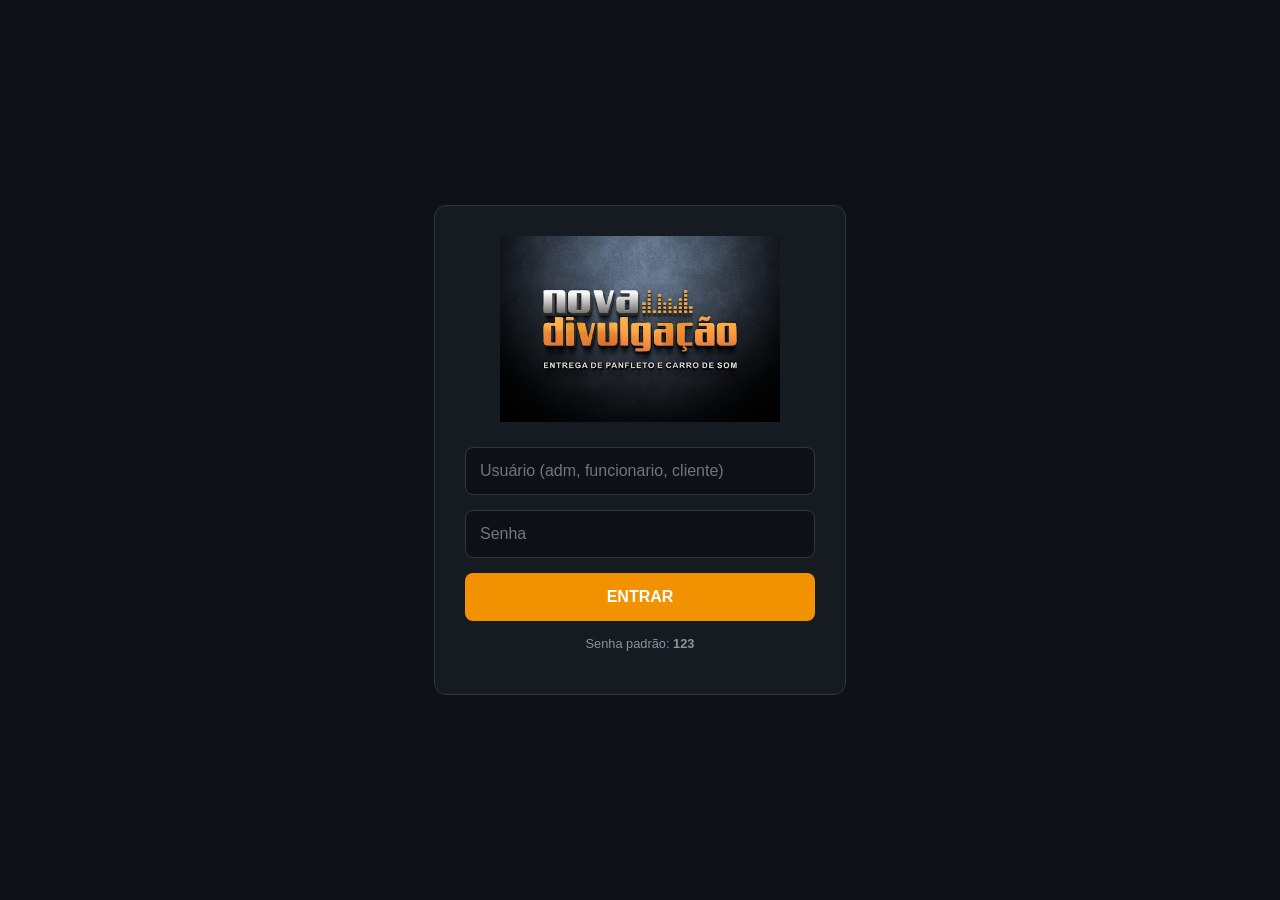
<file: index.html>
<!DOCTYPE html>
<html lang="pt-br">
<head>
    <meta charset="UTF-8">
    <meta name="viewport" content="width=device-width, initial-scale=1.0">
    <title>Nova Divulgação - Login</title>
    <style>
        :root { --primaria: #F39200; --fundo: #0E1117; --card: #161B22; --texto: #C9D1D9; --borda: #30363D; }
        
        body { 
            font-family: sans-serif; 
            background: var(--fundo); 
            color: var(--texto); 
            margin: 0; 
            display: flex; 
            align-items: center; 
            justify-content: center; 
            height: 100vh; 
        }

        .login-card { 
            background: var(--card); 
            padding: 30px; 
            border-radius: 12px; 
            border: 1px solid var(--borda); 
            width: 90%; 
            max-width: 350px; 
            text-align: center; 
        }

        /* LOGO CONTROLADO NO LOGIN */
        .logo-login {
            max-width: 280px; /* Tamanho idêntico ao da dashboard para manter o padrão */
            height: auto;
            margin-bottom: 25px;
            display: block;
            margin-left: auto;
            margin-right: auto;
        }

        input { 
            background: #0D1117; 
            color: white; 
            border: 1px solid var(--borda); 
            padding: 14px; 
            width: 100%; 
            box-sizing: border-box; 
            margin-bottom: 15px; 
            border-radius: 8px; 
            font-size: 1rem;
        }

        .btn { 
            background: var(--primaria); 
            color: white; 
            border: none; 
            padding: 15px; 
            border-radius: 8px; 
            width: 100%; 
            font-weight: bold; 
            cursor: pointer; 
            font-size: 1rem;
            transition: 0.3s;
        }

        .btn:hover { background: #d48100; }
        
        p { font-size: 0.8rem; color: #8B949E; margin-top: 15px; }
    </style>
</head>
<body>

    <div class="login-card">
        <img src="nova_divulgacao_logo.png" class="logo-login" alt="Logo Nova Divulgação">

        <input type="text" id="user" placeholder="Usuário (adm, funcionario, cliente)">
        <input type="password" id="pass" placeholder="Senha">
        
        <button class="btn" onclick="fazerLogin()">ENTRAR</button>
        
        <p>Senha padrão: <b>123</b></p>
    </div>

    <script>
        function fazerLogin() {
            const btn = document.querySelector('.btn');
            const u = document.getElementById('user').value.toLowerCase().trim();
            const p = document.getElementById('pass').value.trim();
        
            if (p === "123") {
                btn.innerText = "AUTENTICANDO..."; // Feedback visual
                btn.style.opacity = "0.7";
                
                setTimeout(() => {
                    localStorage.setItem("usuarioLogado", u);
                    window.location.assign("dashboard.html");
                }, 800); // Dá um tempinho para o cliente ver que o sistema "pensou"
            } else {
                alert("Senha incorreta!");
            }
        }
    </script>
</body>
</html>
</file>
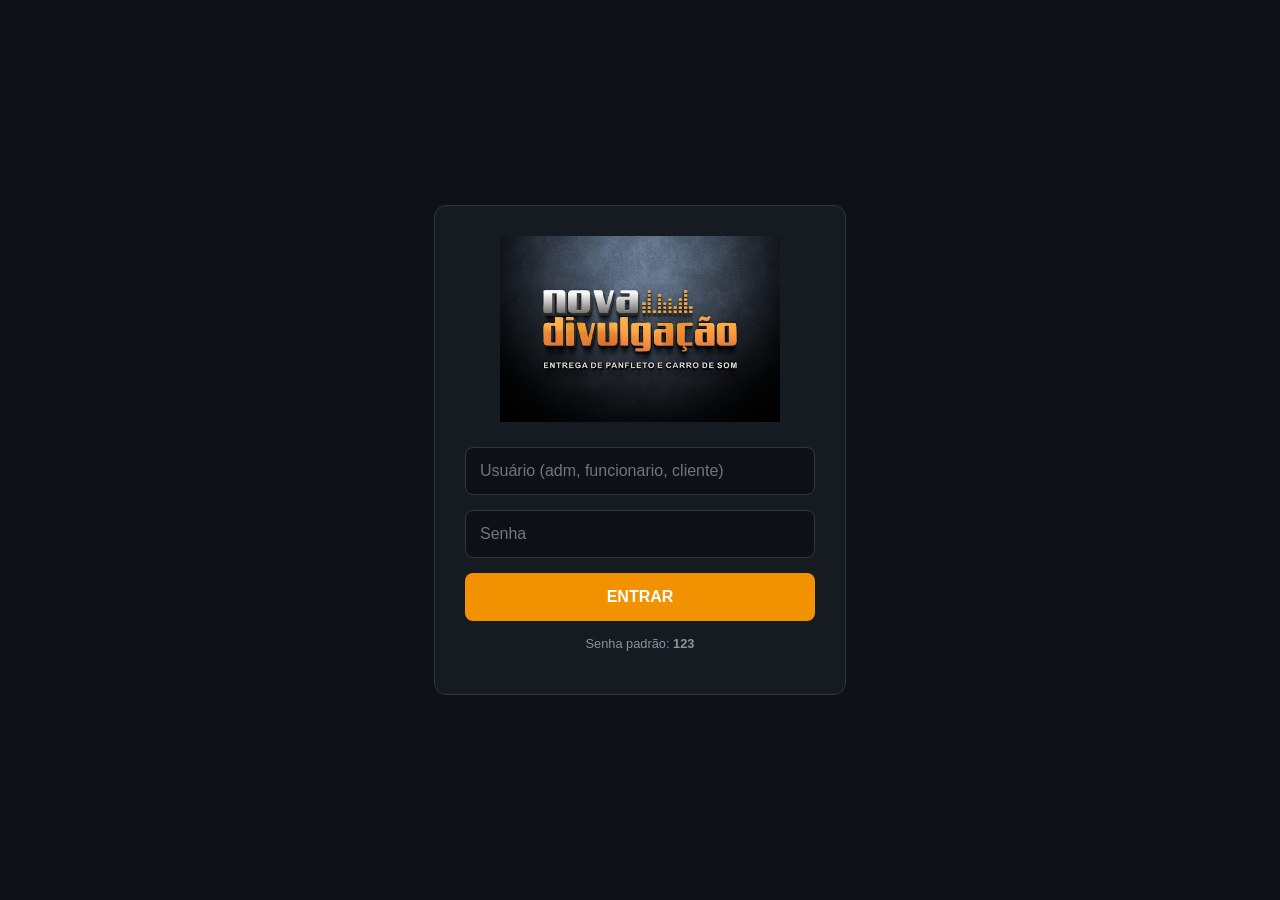
<file: dashboard.html>
<!DOCTYPE html>
<html lang="pt-br">
<head>
    <meta charset="UTF-8">
    <meta name="viewport" content="width=device-width, initial-scale=1.0">
    <title>Dashboard - Nova Divulgação</title>
    <style>
        :root { --primaria: #F39200; --fundo: #0E1117; --card: #161B22; --texto: #C9D1D9; --borda: #30363D; }
        body { font-family: sans-serif; background: var(--fundo); color: var(--texto); margin: 0; padding-bottom: 80px; text-align: center; }
        
        /* LIMITADOR DA IMAGEM - ISSO RESOLVE O SEU PROBLEMA */
        .logo-central { 
            max-width: 280px !important; 
            height: auto; 
            margin: 20px auto; 
            display: block;
        }

        .header { background: var(--card); padding: 15px; border-bottom: 1px solid var(--borda); display: flex; justify-content: space-between; align-items: center; }
        .container { padding: 15px; max-width: 500px; margin: auto; }
        .card { background: var(--card); padding: 20px; border-radius: 10px; border: 1px solid var(--borda); margin-bottom: 20px; }
        
        .btn { background: var(--primaria); color: white; border: none; padding: 14px; border-radius: 8px; width: 100%; font-weight: bold; cursor: pointer; }
        input, select { background: #0D1117; color: white; border: 1px solid var(--borda); padding: 12px; width: 100%; box-sizing: border-box; margin-bottom: 15px; border-radius: 5px; }

        .menu { position: fixed; bottom: 0; width: 100%; background: var(--card); border-top: 1px solid var(--borda); display: flex; justify-content: space-around; padding: 15px 0; }
        .menu a { color: #8B949E; text-decoration: none; font-size: 0.9rem; }
        
        .hidden { display: none !important; }
    </style>
</head>
<body>

    <div class="header">
        <b id="user-display">SISTEMA</b>
        <a href="index.html" onclick="localStorage.clear()" style="color:#f85149; text-decoration:none;">Sair</a>
    </div>

    <div class="container">
        <img src="nova_divulgacao_logo.png" class="logo-central">

        <div id="section-admin" class="hidden">
    
            <div class="card" style="text-align: left; border-left: 4px solid var(--primaria);">
                <h4><i class="fas fa-history"></i> Atividades Recentes</h4>
                <div id="log-atividades" style="font-size: 0.8rem; line-height: 1.6;">
                    <div style="margin-bottom: 8px;">
                        <span style="color: var(--primaria);">[14:10]</span> <b>Equipe 02:</b> Foto enviada (Setor Centro).
                    </div>
                    <div style="margin-bottom: 8px;">
                        <span style="color: var(--primaria);">[14:05]</span> <b>Equipe 01:</b> Iniciou rota em Taquaritinga.
                    </div>
                    <div style="margin-bottom: 8px; opacity: 0.6;">
                        <span style="color: var(--primaria);">[13:50]</span> <b>Equipe 03:</b> Pausa para almoço registrada.
                    </div>
                </div>
            </div>
        
            <div class="card" style="text-align: left;">
                <h4><i class="fas fa-chart-bar"></i> Volume de Divulgação (Hoje)</h4>
                <p style="font-size: 0.75rem; color: #8B949E; margin-bottom: 15px;">Meta diária: 5.000 panfletos / 8h som</p>
        
                <div style="margin-bottom: 12px;">
                    <div style="display: flex; justify-content: space-between; font-size: 0.8rem; margin-bottom: 4px;">
                        <span>Taquaritinga (Centro)</span>
                        <b>85%</b>
                    </div>
                    <div style="background: #30363D; border-radius: 10px; height: 12px; width: 100%;">
                        <div style="background: var(--primaria); height: 100%; border-radius: 10px; width: 85%;"></div>
                    </div>
                </div>
        
                <div style="margin-bottom: 12px;">
                    <div style="display: flex; justify-content: space-between; font-size: 0.8rem; margin-bottom: 4px;">
                        <span>Guariba (Vila Rosa)</span>
                        <b>40%</b>
                    </div>
                    <div style="background: #30363D; border-radius: 10px; height: 12px; width: 100%;">
                        <div style="background: var(--primaria); height: 100%; border-radius: 10px; width: 40%;"></div>
                    </div>
                </div>
        
                <div style="margin-bottom: 12px;">
                    <div style="display: flex; justify-content: space-between; font-size: 0.8rem; margin-bottom: 4px;">
                        <span>Taquaritinga (Jd. Paraíso)</span>
                        <b>62%</b>
                    </div>
                    <div style="background: #30363D; border-radius: 10px; height: 12px; width: 100%;">
                        <div style="background: var(--primaria); height: 100%; border-radius: 10px; width: 62%;"></div>
                    </div>
                </div>
        
                <button class="btn-relatorio" style="margin-top: 10px;" onclick="alert('Relatório detalhado por bairro gerado com sucesso!')">
                    <i class="fas fa-file-invoice"></i> VER DETALHES POR BAIRRO
                </button>
            </div>
        
            <div class="card" style="text-align: left;">
                <h4><i class="fas fa-signal" style="color: var(--sucesso);"></i> Conexão em Tempo Real</h4>
                <div style="font-size: 0.8rem; color: #8B949E;">
                    <p>✅ Equipe 01 - Sinal Forte (GPS OK)</p>
                    <p>✅ Equipe 02 - Sinal Forte (GPS OK)</p>
                </div>
            </div>
        
        </div>

        <div id="section-func" class="hidden">
    
        <div class="card">
            <h3><i class="fas fa-running"></i> Registro de Atividade</h3>
            
            <label style="display:block; text-align:left; font-size: 0.9rem; margin-bottom: 5px;">Seu Nome:</label>
            <input type="text" id="nome-func" placeholder="Ex: João Silva">
            
            <label style="display:block; text-align:left; font-size: 0.9rem; margin-bottom: 5px;">Modal de Entrega:</label>
            <select id="modal-select">
                <option value="pe">A Pé (Panfletagem)</option>
                <option value="carro">Carro de Som (Veículo)</option>
            </select>
        
            <label style="display:block; text-align:left; font-size: 0.9rem; margin-top: 10px; margin-bottom: 5px;">Endereço / Bairro Atual:</label>
            <input type="text" id="endereco-entrega" placeholder="Ex: Rua Direita, Centro - Taquaritinga">
        
            <button class="btn" onclick="iniciarServico()">ATIVAR GPS E INICIAR</button>
        </div>
    
        <div id="area-fotos" class="card">
            <h3><i class="fas fa-camera"></i> Enviar Comprovação</h3>
            <p style="font-size: 0.8rem; color: #8B949E;">Tire uma foto para comprovar a entrega no local.</p>
            
            <input type="file" id="foto-input" accept="image/*" style="margin-top:10px; color: var(--texto);">
            
            <button class="btn" onclick="enviarFoto()" style="margin-top:15px; background: var(--sucesso);">
                <i class="fas fa-upload"></i> ENVIAR FOTO AGORA
            </button>
        </div>
    
        <div id="status-ativo" class="card hidden" style="border-left: 5px solid var(--sucesso);">
            <h4 style="color: var(--sucesso); margin: 0;">SISTEMA MONITORANDO</h4>
            <p id="info-rota" style="font-size: 0.9rem;"></p>
        </div>
    </div>

        <div id="section-cliente" class="hidden">
    
            <div class="card" style="border-top: 4px solid var(--primaria); text-align: left;">
                <h3 style="margin-bottom: 5px;"><i class="fas fa-chart-line"></i> Status da Campanha</h3>
                <p style="font-size: 0.8rem; color: #8B949E; margin-bottom: 15px;">Campanha: Divulgação Promocional Março</p>
                
                <div style="display: flex; justify-content: space-between; font-size: 0.9rem; margin-bottom: 5px;">
                    <span>Progresso da Entrega</span>
                    <b style="color: var(--primaria);">65%</b>
                </div>
                <div style="background: #30363D; border-radius: 10px; height: 15px; width: 100%; margin-bottom: 15px;">
                    <div style="background: var(--primaria); height: 100%; border-radius: 10px; width: 65%; box-shadow: 0 0 10px rgba(243, 146, 0, 0.4);"></div>
                </div>
        
                <div style="display: grid; grid-template-columns: 1fr 1fr; gap: 10px;">
                    <div style="background: #0D1117; padding: 10px; border-radius: 8px; text-align: center;">
                        <small style="color: #8B949E; display: block;">Panfletos</small>
                        <b>3.250 / 5.000</b>
                    </div>
                    <div style="background: #0D1117; padding: 10px; border-radius: 8px; text-align: center;">
                        <small style="color: #8B949E; display: block;">Área Coberta</small>
                        <b>Taquaritinga</b>
                    </div>
                </div>
            </div>
        
            <div class="card" style="text-align: left;">
                <h4><i class="fas fa-camera"></i> Comprovação Fotográfica</h4>
                <p style="font-size: 0.75rem; color: #8B949E; margin-bottom: 15px;">Fotos enviadas em tempo real pela equipe de campo.</p>
                
                <div style="display: grid; grid-template-columns: 1fr 1fr; gap: 10px;">
                    <div>
                        <img src="https://images.unsplash.com/photo-1617347454431-f49d7ff5c3b1?auto=format&fit=crop&w=300" style="width:100%; border-radius:5px; border: 1px solid var(--borda);">
                        <small style="font-size: 0.65rem; color: #8B949E;">Setor: Centro (10:15)</small>
                    </div>
                    <div>
                        <img src="https://images.unsplash.com/photo-1551836022-d5d88e9218df?auto=format&fit=crop&w=300" style="width:100%; border-radius:5px; border: 1px solid var(--borda);">
                        <small style="font-size: 0.65rem; color: #8B949E;">Setor: Jd. Rosa (13:40)</small>
                    </div>
                </div>
            </div>

    <div class="card" style="text-align: left; display: flex; align-items: center; gap: 15px;">
        <div style="font-size: 2rem; color: var(--primaria);"><i class="fas fa-user-check"></i></div>
        <div>
            <h4 style="margin: 0;">Equipe Responsável</h4>
            <p style="margin: 2px 0 0; font-size: 0.8rem; color: #8B949E;">Líder: Marcos Oliveira (Equipe 02)</p>
        </div>
    </div>

    <button class="btn" style="background: var(--sucesso); margin-top: 5px;" onclick="alert('Solicitação de suporte enviada ao gestor.')">
        <i class="fab fa-whatsapp"></i> SOLICITAR SUPORTE AGORA
    </button>
</div>

    <div class="menu">
        <a href="dashboard.html" style="color:var(--primaria)">Home</a>
        <a href="mapa.html">Mapa</a>
        <a href="perfil.html">Perfil</a>
    </div>

    <script>
        window.onload = function() {
            const user = localStorage.getItem("usuarioLogado");
            if (!user) {
                window.location.assign("index.html");
                return;
            }

            document.getElementById('user-display').innerText = user.toUpperCase();

            // Mostra a aba correta
            if (user === "adm") document.getElementById('section-admin').classList.remove('hidden');
            else if (user === "funcionario") document.getElementById('section-func').classList.remove('hidden');
            else if (user === "cliente") document.getElementById('section-cliente').classList.remove('hidden');
        };

        function iniciarServico() {
            const nome = document.getElementById('nome-func').value;
            if (nome) alert("Bom trabalho, " + nome + "!");
            else alert("Digite seu nome!");
        }
    </script>
</body>
</html>
</file>
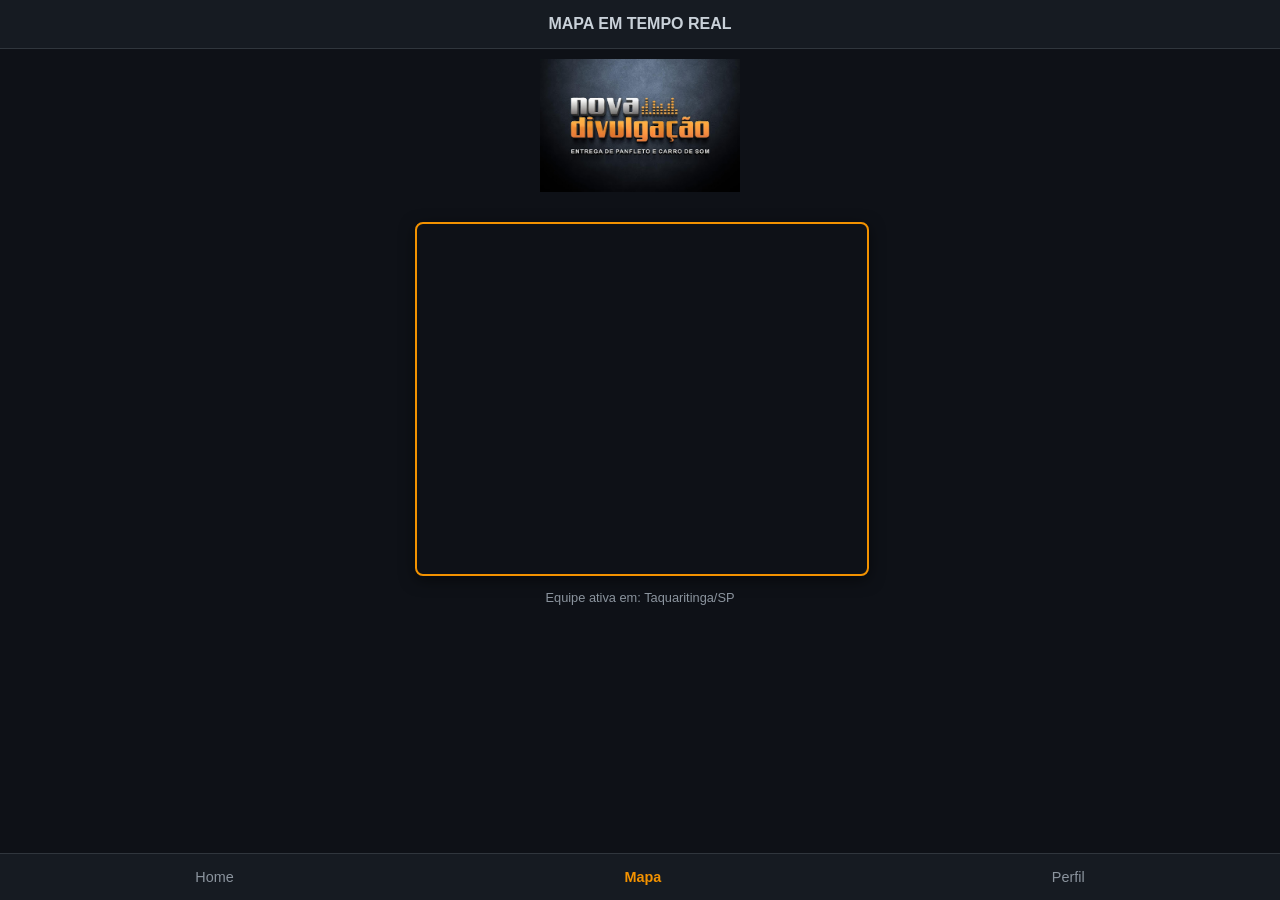
<file: mapa.html>
<!DOCTYPE html>
<html lang="pt-br">
<head>
    <meta charset="UTF-8">
    <meta name="viewport" content="width=device-width, initial-scale=1.0">
    <title>Mapa - Nova Divulgação</title>
    <style>
        :root { --primaria: #F39200; --fundo: #0E1117; --card: #161B22; --texto: #C9D1D9; --borda: #30363D; }
        
        body { 
            font-family: sans-serif; 
            background: var(--fundo); 
            color: var(--texto); 
            margin: 0; 
            padding-bottom: 80px; 
        }

        .header { 
            background: var(--card); 
            padding: 15px; 
            border-bottom: 1px solid var(--borda); 
            text-align: center; 
            font-weight: bold;
        }

        /* CONTAINER QUE CENTRALIZA O MAPA */
        .map-container {
            display: flex;
            flex-direction: column;
            align-items: center; /* Centraliza horizontalmente */
            justify-content: center;
            padding: 20px;
            width: 100%;
            box-sizing: border-box;
        }

        /* ESTILO DO MAPA */
        iframe {
            width: 100%;
            max-width: 450px; /* Não deixa o mapa ficar largo demais no PC */
            height: 400px;
            border: 2px solid var(--primaria);
            border-radius: 12px;
            box-shadow: 0 4px 15px rgba(0,0,0,0.5);
        }

        .menu { 
            position: fixed; 
            bottom: 0; 
            width: 100%; 
            background: var(--card); 
            border-top: 1px solid var(--borda); 
            display: flex; 
            justify-content: space-around; 
            padding: 15px 0; 
        }

        .menu a { color: #8B949E; text-decoration: none; font-size: 0.9rem; }
        .menu a.active { color: var(--primaria); font-weight: bold; }

        .logo-topo {
            max-width: 180px;
            height: auto;
            margin: 10px auto;
            display: block;
        }
    </style>
</head>
<body>

    <div class="header">MAPA EM TEMPO REAL</div>

    <div class="container" style="text-align: center; display: flex; flex-direction: column; align-items: center;">
    <img src="nova_divulgacao_logo.png" class="logo-topo" style="max-width: 200px; margin-bottom: 20px;">
    
    <div class="card" style="width: 90%; max-width: 450px; padding: 10px;">
        <iframe 
            src="https://www.openstreetmap.org/export/embed.html?bbox=-48.5150%2C-21.4150%2C-48.4950%2C-21.3950&layer=mapnik&marker=-21.4055%2C-48.5042" 
            style="width: 100%; height: 350px; border-radius: 8px; border: 2px solid var(--primaria);">
        </iframe>
            <p style="color: #8B949E; font-size: 0.8rem; margin-top: 10px;">Equipe ativa em: Taquaritinga/SP</p>
        </div>
    </div>

    <div class="menu">
        <a href="dashboard.html">Home</a>
        <a href="mapa.html" class="active">Mapa</a>
        <a href="perfil.html">Perfil</a>
    </div>

</body>
</html>
</file>
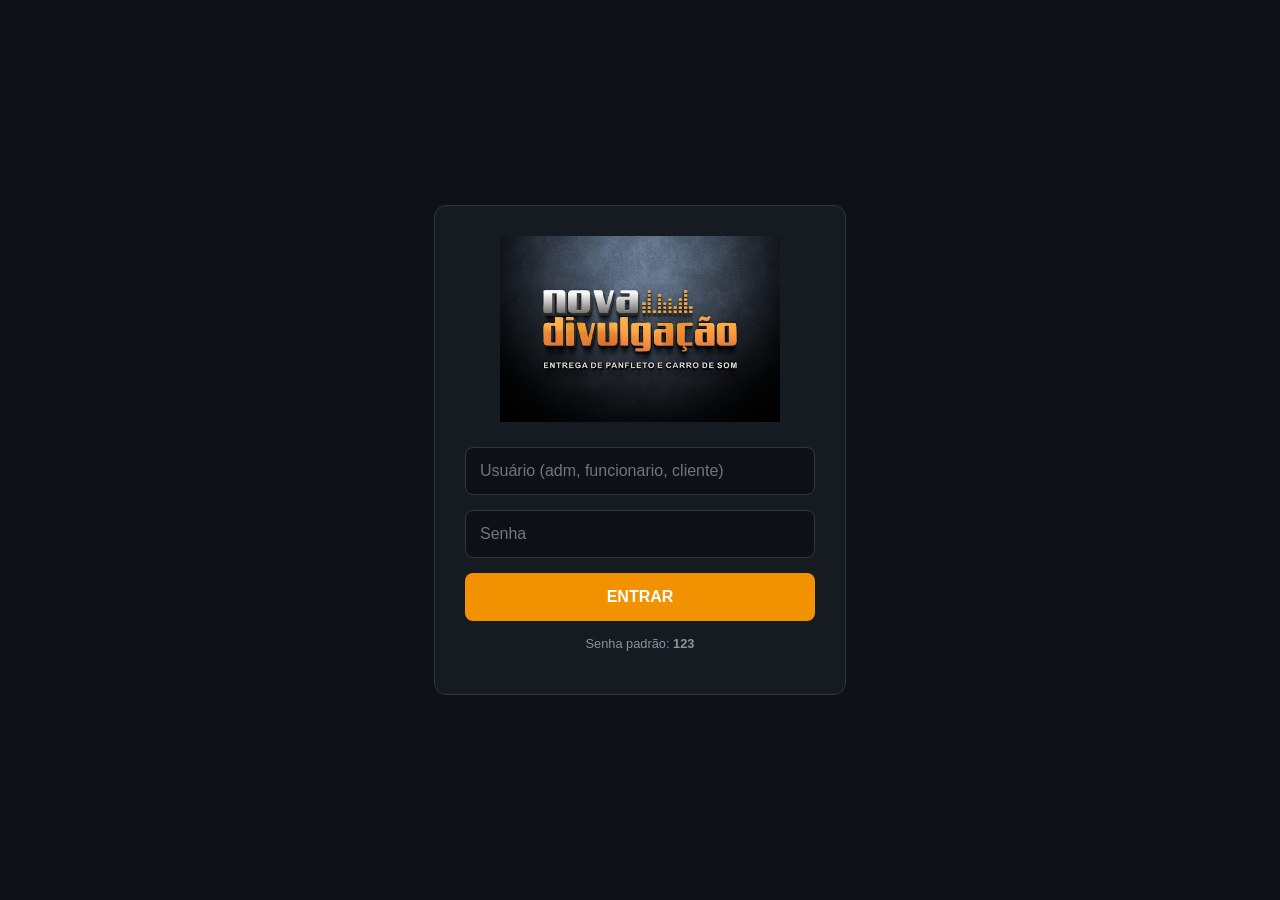
<file: perfil.html>
<!DOCTYPE html>
<html lang="pt-br">
<head>
    <meta charset="UTF-8">
    <meta name="viewport" content="width=device-width, initial-scale=1.0">
    <title>Perfil - Nova Divulgação</title>
    <style>
        :root { --primaria: #F39200; --fundo: #0E1117; --card: #161B22; --texto: #C9D1D9; --borda: #30363D; --sucesso: #238636; }
        body { font-family: sans-serif; background: var(--fundo); color: var(--texto); margin: 0; padding-bottom: 90px; }
        
        .header { background: var(--card); padding: 15px; border-bottom: 1px solid var(--borda); text-align: center; font-weight: bold; }
        
        .container { padding: 15px; max-width: 450px; margin: auto; }
        
        .logo-perfil { max-width: 180px; height: auto; display: block; margin: 10px auto 20px; }

        .card { background: var(--card); padding: 20px; border-radius: 12px; border: 1px solid var(--borda); margin-bottom: 15px; text-align: left; }
        
        .user-info { text-align: center; margin-bottom: 20px; }
        .user-info h2 { margin: 5px 0; color: var(--primaria); }
        .badge { background: var(--borda); color: var(--primaria); padding: 4px 12px; border-radius: 20px; font-size: 0.8rem; font-weight: bold; }

        .info-row { display: flex; justify-content: space-between; padding: 10px 0; border-bottom: 1px solid #21262d; font-size: 0.9rem; }
        .info-row:last-child { border-bottom: none; }
        .label { color: #8B949E; }

        .btn-logout { background: #f85149; color: white; border: none; padding: 12px; border-radius: 8px; width: 100%; cursor: pointer; font-weight: bold; margin-top: 10px; }
        .btn-suporte { background: #25D366; color: white; border: none; padding: 12px; border-radius: 8px; width: 100%; cursor: pointer; font-weight: bold; margin-top: 10px; text-decoration: none; display: block; text-align: center; }

        .menu { position: fixed; bottom: 0; width: 100%; background: var(--card); border-top: 1px solid var(--borda); display: flex; justify-content: space-around; padding: 15px 0; }
        .menu a { color: #8B949E; text-decoration: none; font-size: 0.9rem; }
        .menu a.active { color: var(--primaria); font-weight: bold; }
    </style>
</head>
<body>

    <div class="header">PERFIL DO USUÁRIO</div>

    <div class="container">
        <img src="nova_divulgacao_logo.png" class="logo-perfil">

        <div class="user-info">
            <div style="font-size: 50px;">👤</div>
            <h2 id="nome-exibicao">Carregando...</h2>
            <span class="badge" id="cargo-exibicao">USUÁRIO</span>
        </div>

        <div class="card">
            <h4><i class="fas fa-info-circle"></i> Informações Profissionais</h4>
            <div class="info-row">
                <span class="label">Empresa:</span>
                <span>Nova Divulgação</span>
            </div>
            <div class="info-row">
                <span class="label">Unidade:</span>
                <span>Taquaritinga/SP</span>
            </div>
            <div id="info-extra">
                </div>
        </div>

        <div class="card">
            <h4><i class="fas fa-headset"></i> Ajuda e Suporte</h4>
            <p style="font-size: 0.8rem; color: #8B949E;">Problemas com o GPS ou aplicativo?</p>
            <a href="#" class="btn-suporte" onclick="alert('Chamando suporte via WhatsApp...')">Falar com Gestor</a>
        </div>

        <button class="btn-logout" onclick="logout()">SAIR DO SISTEMA</button>
    </div>

    <div class="menu">
        <a href="dashboard.html">Home</a>
        <a href="mapa.html">Mapa</a>
        <a href="perfil.html" class="active">Perfil</a>
    </div>

    <script>
        window.onload = function() {
            const user = localStorage.getItem("usuarioLogado");
            if (!user) {
                window.location.assign("index.html");
                return;
            }

            document.getElementById('nome-exibicao').innerText = user.toUpperCase();
            document.getElementById('cargo-exibicao').innerText = "NÍVEL: " + user.toUpperCase();

            // Adiciona informações baseadas no cargo
            const infoExtra = document.getElementById('info-extra');
            if (user === "func") {
                infoExtra.innerHTML = `
                    <div class="info-row">
                        <span class="label">Status:</span>
                        <span style="color: var(--sucesso)">Ativo / Treinado</span>
                    </div>
                    <div class="info-row">
                        <span class="label">ID Colaborador:</span>
                        <span>#00${Math.floor(Math.random() * 100)}</span>
                    </div>
                `;
            } else if (user === "admin") {
                infoExtra.innerHTML = `
                    <div class="info-row">
                        <span class="label">Permissão:</span>
                        <span>Administrador Total</span>
                    </div>
                `;
            }
        };

        function logout() {
            localStorage.clear();
            window.location.assign("index.html");
        }
    </script>
</body>
</html>
</file>
